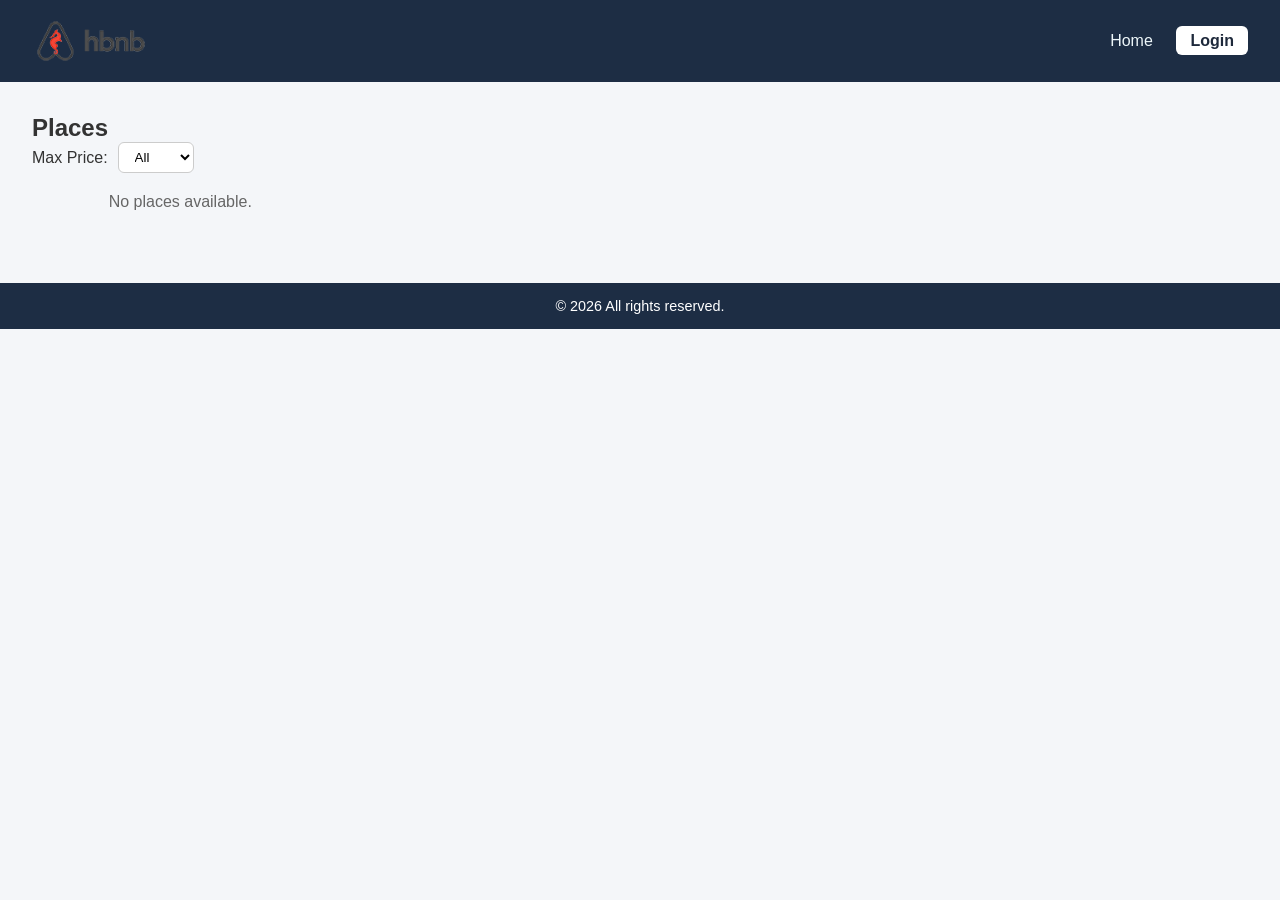
<file: part4/index.html>
<!DOCTYPE html>
<html lang="en">

<head>
    <meta charset="UTF-8">
    <meta name="viewport" content="width=device-width, initial-scale=1.0">
    <title>List of Places</title>
    <link rel="icon" href="images/icon.png">
    <link rel="stylesheet" href="styles.css">
</head>

<body>

    <header>
        <img src="images/logo.png" alt="Application Logo" class="logo">

        <nav>
            <a href="index.html">Home</a>
            <a href="login.html" class="login-button" id="login-link">Login</a>
        </nav>
    </header>

    <main>
        <h2>Places</h2>
        <section id="filter">
            <label for="price-filter">Max Price:</label>
            <select id="price-filter">
                <!-- Options will be populated dynamically -->
            </select>
        </section>

        <section id="places-list">
            <!-- List of places will be populated dynamically -->
        </section>
    </main>

    <footer>
        <p>© 2026 All rights reserved.</p>
    </footer>

    <script src="scripts.js"></script>
</body>

</html>
</file>
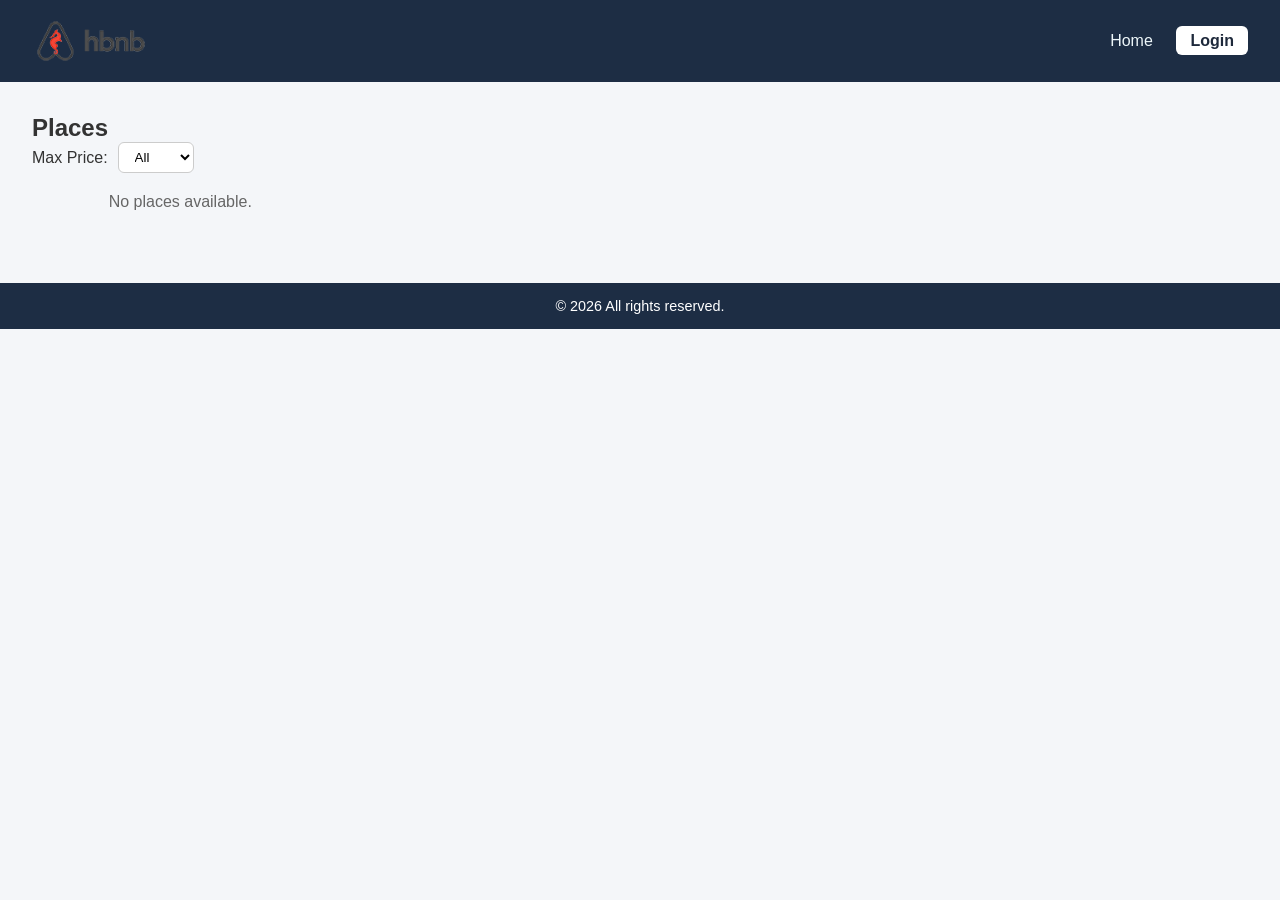
<file: part4/add_review.html>
<!DOCTYPE html>
<html lang="en">

<head>
    <meta charset="UTF-8">
    <meta name="viewport" content="width=device-width, initial-scale=1.0">
    <title>Add Review</title>
    <link rel="icon" href="images/icon.png">
    <link rel="stylesheet" href="styles.css">
</head>

<body>

    <header>
        <img src="images/logo.png" alt="Application Logo" class="logo">
        <nav>
            <a href="index.html">Home</a>
            <a href="login.html" class="login-button">Login</a>
        </nav>
    </header>

    <main>
        <section class="add-review">
            <form id="review-form" class="form">
                <h2>Add a Review</h2>

                <p id="place-name" style="font-weight:600; color:#244663;"></p>

                <label for="review">Your Review:</label>
                <textarea id="review" name="review" required></textarea>

                <label for="rating">Rating:</label>
                <div id="star-rating" class="star-rating">
                    <span data-value="1">☆</span>
                    <span data-value="2">☆</span>
                    <span data-value="3">☆</span>
                    <span data-value="4">☆</span>
                    <span data-value="5">☆</span>
                </div>
                <input type="hidden" id="rating" name="rating" required>

                <button type="submit">Submit Review</button>
            </form>
        </section>
    </main>

    <footer>
        <p>© 2026 All rights reserved.</p>
    </footer>

    <script src="scripts.js"></script>
</body>

</html>
</file>
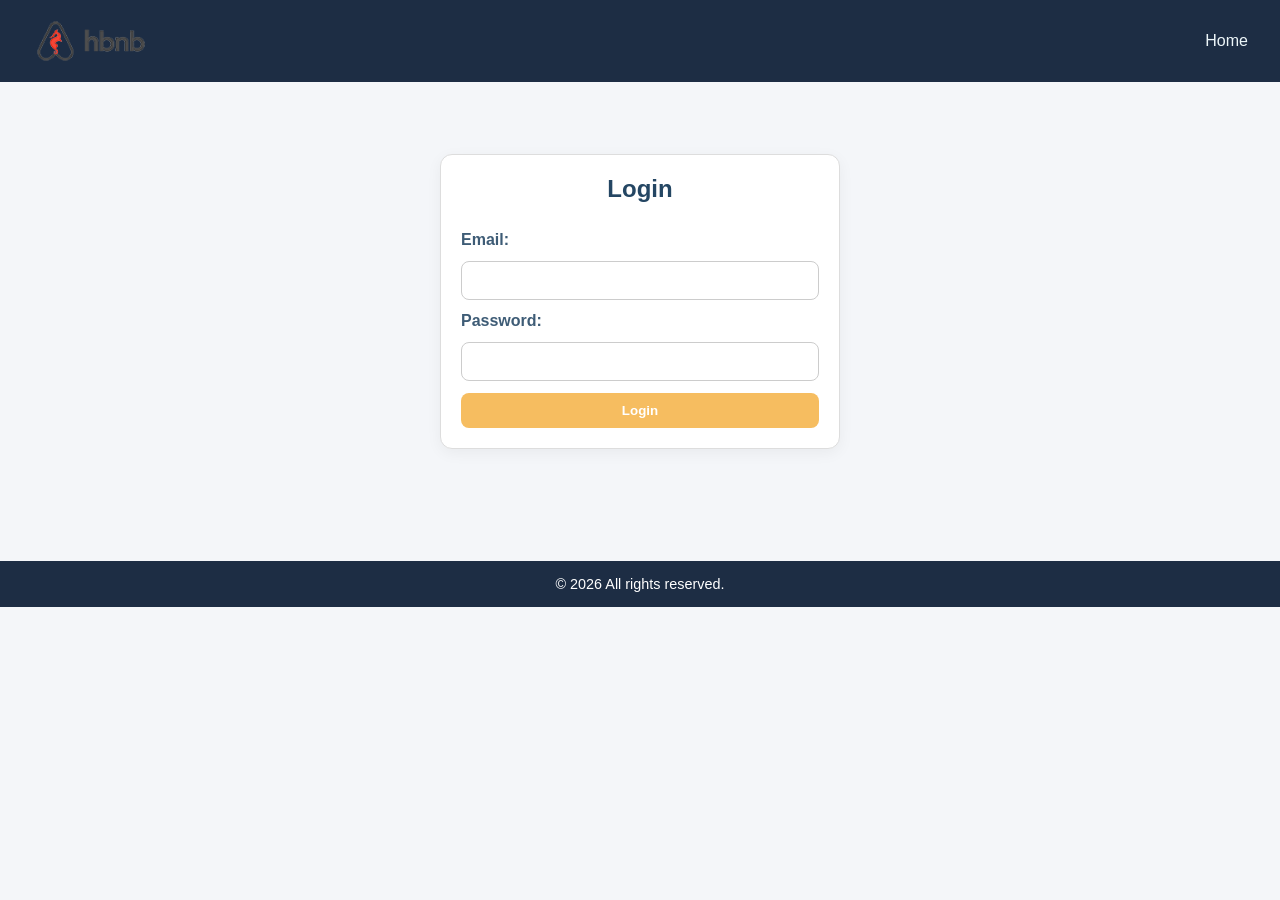
<file: part4/login.html>
<!DOCTYPE html>
<html lang="en">

<head>
    <meta charset="UTF-8">
    <meta name="viewport" content="width=device-width, initial-scale=1.0">
    <title>Login</title>
    <link rel="icon" href="images/icon.png">
    <link rel="stylesheet" href="styles.css">
</head>

<body>
    <header>
        <img src="images/logo.png" alt="Application Logo" class="logo">
        <nav>
            <a href="index.html">Home</a>
        </nav>
    </header>
    
    <main>
        <form id="login-form">
            <h2>Login</h2>
            <label for="email">Email:</label>
            <input type="email" id="email" name="email" required>

            <label for="password">Password:</label>
            <input type="password" id="password" name="password" required>

            <button type="submit">Login</button>
            <p id="error-message" style="color:red;"></p>
        </form>
    </main>

    <footer>
        <p>© 2026 All rights reserved.</p>
    </footer>
    <script src="scripts.js"></script>
</body>

</html>
</file>
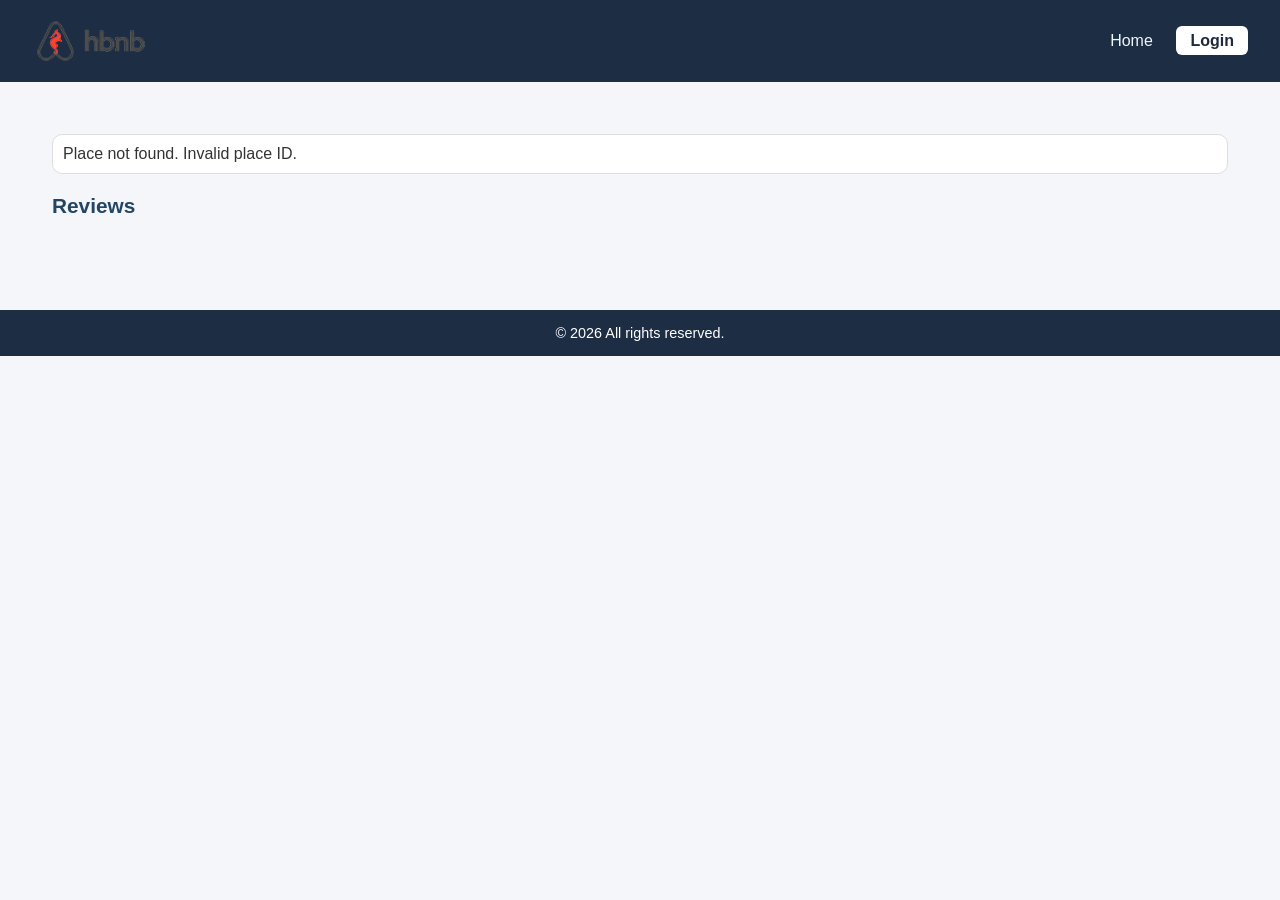
<file: part4/place.html>
<!DOCTYPE html>
<html lang="en">

<head>
    <meta charset="UTF-8">
    <meta name="viewport" content="width=device-width, initial-scale=1.0">
    <title>Place Details</title>
    <link rel="icon" href="images/icon.png">
    <link rel="stylesheet" href="styles.css">
</head>

<body>
    <header>
        <img src="images/logo.png" alt="Application Logo" class="logo">

        <nav>
            <a href="index.html">Home</a>
            <a href="login.html" class="login-button">Login</a>
        </nav>
    </header>

    <main>
        <section id="place-details" class="place-details">
            <!-- Place details will be populated dynamically -->
        </section>

        <section id="reviews">
            <h2>Reviews</h2>
            <!-- Reviews will be populated dynamically -->
        </section>

        <section id="add-review">
            <!-- If user is logged in, show form; else show button -->
        </section>

    </main>

    <footer>
        <p>© 2026 All rights reserved.</p>
    </footer>
    <script src="scripts.js"></script>
</body>

</html>
</file>
<file: part4/styles.css>
* {
    box-sizing: border-box;
    margin: 0;
    padding: 0;
    font-family: Arial, sans-serif;
}


body {
    background-color: #f4f6f9;
    color: #333;
}

/* header */

header {
    background-color: #1d2d44;
    color: #edf6f9;
    padding: 1rem 2rem;
    display: flex;
    justify-content: space-between;
    align-items: center;
}

.logo {
    height: 50px;
}

/* navbar */

nav a {
    color: #edf6f9;
    text-decoration: none;
    margin-left: 1.2rem;
    font-weight: 500;
    transition: all 0.2s ease;
}

nav a:hover {
    color: #f0ebd8;
    text-decoration: underline;
}

.login-button {
    background-color: #ffffff;
    color: #1e293b;
    padding: 6px 14px;
    border-radius: 6px;
    font-weight: 600;
}

.login-button:hover {
    background-color: #f6bd60;
    color: #fff;
}

/* index.html style */

/* main section */
main {
    padding: 2rem;
}

/* filter */

#filter {
    margin-bottom: 20px;
    display: flex;
    align-items: center;
    gap: 10px;
    font-weight: 500;
}

#price-filter {
    padding: 6px 12px;
    border-radius: 6px;
    border: 1px solid #ccc;
    background-color: #fff;
    cursor: pointer;
}


/* places */

#places-list {
    display: grid;
    grid-template-columns: repeat(auto-fill, minmax(260px, 1fr));
    gap: 10px;
}

.place-card {
    margin: 20px;
    padding: 10px;
    border: 1px solid #ddd;
    border-radius: 10px;
    background-color: #fff;
    display: flex;
    flex-direction: column;
    justify-content: space-between;
    text-align: center;
    transition: transform 0.2s ease, box-shadow 0.2s ease;
}

.place-card:hover {
    transform: translateY(-4px);
    box-shadow: 0 8px 20px rgba(0, 0, 0, 0.08);
}

.place-card h2 {
    margin-bottom: 6px;
    font-size: 1.2rem;
    color: #1d2d44;
}

.place-card p {
    margin-bottom: 12px;
    color: #555;
    font-size: 0.95rem;
}


.details-button {
    display: inline-block;
    align-self: center;
    margin-top: 10px;
    padding: 6px 14px;
    background-color: #f6bd60;
    color: #fff;
    text-decoration: none;
    border-radius: 6px;
    font-weight: 500;
    transition: background-color 0.2s ease, transform 0.1s ease;
}

.details-button:hover {
    background-color: #748cab;
}

.details-button:active {
    transform: scale(0.97);
}


/* place.html style */

.place-details {
    margin: 20px;
    padding: 10px;
    border: 1px solid #ddd;
    border-radius: 10px;
    background-color: #fff;
}

.place-details h1 {
    margin-bottom: 10px;
    color: #244663;
}

.place-info p {
    margin-bottom: 8px;
    color: #64625f;
}

/* review card style */

#reviews h2 {
    margin: 20px;
    color: #244663;
    font-size: 1.3rem;
}

.review-card {
    margin: 20px;
    padding: 10px;
    border: 1px solid #ddd;
    border-radius: 10px;
    background-color: #fff;
    display: flex;
    flex-direction: column;
    gap: 8px;
    transition: box-shadow 0.2s ease, transform 0.2s ease;
}

.review-card:hover {
    box-shadow: 0 6px 16px rgba(0, 0, 0, 0.08);
}

.review-card p {
    margin-bottom: 6px;
}

.review-card p:first-child {
    font-style: italic;
    color: #333;
    font-size: 0.95rem;
}

.review-card p strong {
    color: #244663;
}

.review-rating {
    font-size: 1.1rem;
    color: #f6bd60;
    letter-spacing: 2px;
}

/* form style */

.add-review {
    margin: 20px;
    padding: 15px;
    background-color: #f8f9fa;
    border-radius: 10px;
}

.add-review h2 {
    margin-bottom: 15px;
    color: #244663;
}

#add-review .details-button {
    display: inline-block;
    padding: 8px 18px;
    background-color: #f6bd60;
    color: white;
    border-radius: 6px;
    text-decoration: none;
    font-weight: 500;
    transition: background-color 0.2s ease;
}

#add-review .details-button:hover {
    background-color: #748cab;
}


.form {
    display: flex;
    flex-direction: column;
    gap: 12px;
}

.form label {
    font-weight: 600;
    color: #3e5c76;
}

.form textarea,
.form input {
    padding: 10px;
    border-radius: 8px;
    border: 1px solid #ccc;
    font-size: 0.95rem;
    transition: border-color 0.2s ease, box-shadow 0.2s ease;
}

.form textarea:focus,
.form input:focus {
    outline: none;
    border-color: #748cab;
    box-shadow: 0 0 0 2px rgba(116, 140, 171, 0.2);
}

.form textarea {
    min-height: 100px;
    resize: vertical;
}

.form button {
    align-self: flex-start;
    padding: 8px 18px;
    background-color: #f6bd60;
    color: #fff;
    border: none;
    border-radius: 8px;
    font-weight: 600;
    cursor: pointer;
    transition: background-color 0.2s ease, transform 0.1s ease;
}

.form button:hover {
    background-color: #748cab;
}

.form button:active {
    transform: scale(0.97);
}

.star-rating {
    display: flex;
    gap: 4px;
    font-size: 1.5rem;
    cursor: pointer;
}

.star-rating span {
    transition: color 0.2s ease, transform 0.1s ease;
}

.star-rating span:hover,
.star-rating span.hovered {
    color: #f6bd60;
    transform: scale(1.2);
}

.star-rating span.selected {
    color: #f6bd60;
}


/* login.html style */

#login-form {
    display: flex;
    flex-direction: column;
    gap: 12px;
    max-width: 400px;
    margin: 40px auto; 
    padding: 20px;
    background-color: #fff;
    border-radius: 12px;
    border: 1px solid #ddd;
    box-shadow: 0 4px 15px rgba(0, 0, 0, 0.05);
}

#login-form h2 {
    text-align: center;
    color: #244663;
    margin-bottom: 16px;
}

#login-form label {
    font-weight: 600;
    color: #3e5c76;
}

#login-form input {
    padding: 10px;
    border-radius: 8px;
    border: 1px solid #ccc;
    font-size: 0.95rem;
    transition: border-color 0.2s ease, box-shadow 0.2s ease;
}

#login-form input:focus {
    outline: none;
    border-color: #748cab;
    box-shadow: 0 0 0 2px rgba(116, 140, 171, 0.2);
}

#login-form button {
    padding: 10px;
    background-color: #f6bd60;
    color: #fff;
    border: none;
    border-radius: 8px;
    font-weight: 600;
    cursor: pointer;
    text-align: center;
    transition: background-color 0.2s ease, transform 0.1s ease;
}

#login-form button:hover {
    background-color: #748cab;
}

#login-form button:active {
    transform: scale(0.97);
}

#error-message {
  color: #dc3545;
  background-color: #f8d7da;
  border: 1px solid #f5c6cb;
  border-radius: 4px;
  padding: 10px 15px;
  margin-top: 10px;
  font-size: 14px;
  display: none; 
}

#error-message:not(:empty) {
  display: block; 
}

.success-message {
  color: #155724;
  background-color: #d4edda;
  border: 1px solid #c3e6cb;
  border-radius: 4px;
  padding: 10px 15px;
  margin-top: 10px;
  font-size: 14px;
}

/* footer */
footer {
    margin-top: 40px;
    padding: 15px;
    text-align: center;
    background-color: #1d2d44;
    color: white;
    font-size: 0.9rem;
}
</file>
